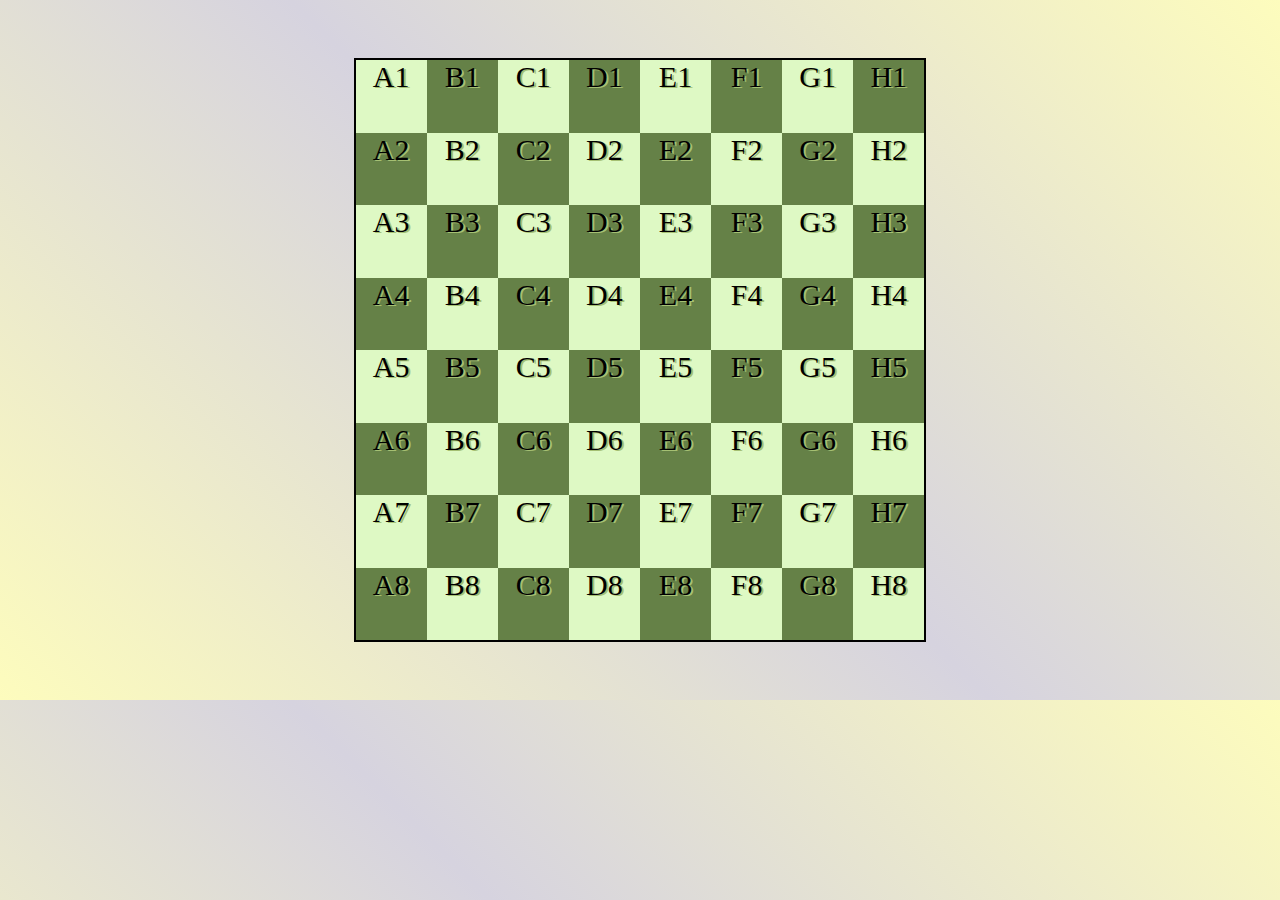
<file: Chess Board num/index.html>
<!DOCTYPE html>
<html lang="en">
<head>
    <meta charset="UTF-8">
    <meta name="viewport" content="width=device-width, initial-scale=1.0">
    <title>chessboard</title>
    <link rel="stylesheet" href="style.css">
</head>
<body>

    <div class="chessboard">
        <div class="a">A1</div>
        <div class="b">B1</div>
        <div class="a">C1</div>
        <div class="b">D1</div>
        <div class="a">E1</div>
        <div class="b">F1</div>
        <div class="a">G1</div>
        <div class="b">H1</div>
        
        <div class="b">A2</div>
        <div class="a">B2</div>
        <div class="b">C2</div>
        <div class="a">D2</div>
        <div class="b">E2</div>
        <div class="a">F2</div>
        <div class="b">G2</div>
        <div class="a">H2</div>

        <div class="a">A3</div>
        <div class="b">B3</div>
        <div class="a">C3</div>
        <div class="b">D3</div>
        <div class="a">E3</div>
        <div class="b">F3</div>
        <div class="a">G3</div>
        <div class="b">H3</div>
        
        <div class="b">A4</div>
        <div class="a">B4</div>
        <div class="b">C4</div>
        <div class="a">D4</div>
        <div class="b">E4</div>
        <div class="a">F4</div>
        <div class="b">G4</div>
        <div class="a">H4</div>

        <div class="a">A5</div>
        <div class="b">B5</div>
        <div class="a">C5</div>
        <div class="b">D5</div>
        <div class="a">E5</div>
        <div class="b">F5</div>
        <div class="a">G5</div>
        <div class="b">H5</div>
        
        <div class="b">A6</div>
        <div class="a">B6</div>
        <div class="b">C6</div>
        <div class="a">D6</div>
        <div class="b">E6</div>
        <div class="a">F6</div>
        <div class="b">G6</div>
        <div class="a">H6</div>

        <div class="a">A7</div>
        <div class="b">B7</div>
        <div class="a">C7</div>
        <div class="b">D7</div>
        <div class="a">E7</div>
        <div class="b">F7</div>
        <div class="a">G7</div>
        <div class="b">H7</div>
        
        <div class="b">A8</div>
        <div class="a">B8</div>
        <div class="b">C8</div>
        <div class="a">D8</div>
        <div class="b">E8</div>
        <div class="a">F8</div>
        <div class="b">G8</div>
        <div class="a">H8</div>
        
        
    </div>
    
</body>
</html>
</file>
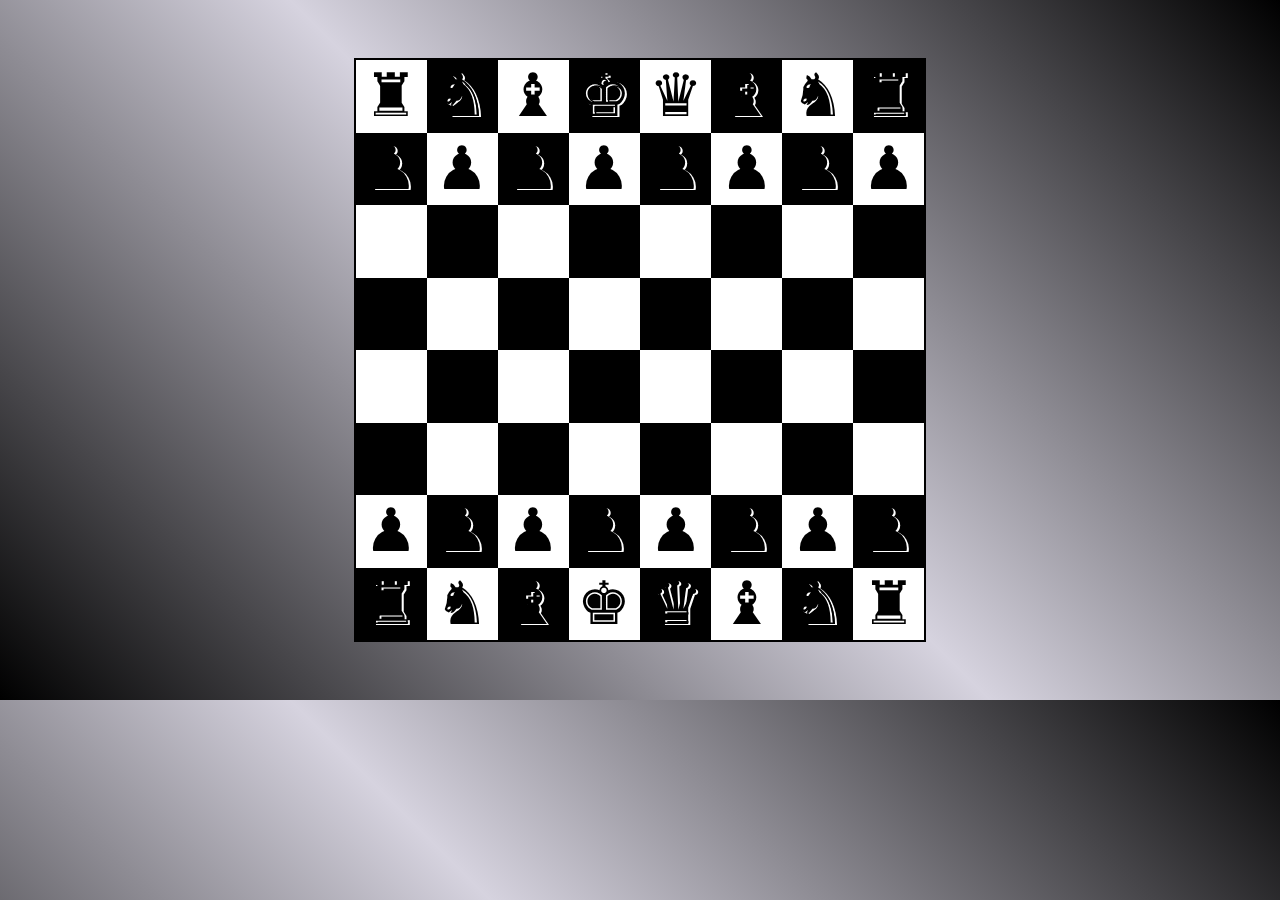
<file: Chess Board/index.html>
<!DOCTYPE html>
<html lang="en">
<head>
    <meta charset="UTF-8">
    <meta name="viewport" content="width=device-width, initial-scale=1.0">
    <title>chessboard</title>
    <link rel="stylesheet" href="style.css">
</head>
<body>

    <div class="chessboard">
        <div class="a">&#9820;</div>
        <div class="b">&#9822;</div>
        <div class="a">&#9821;</div>
        <div class="b">&#9818;</div>
        <div class="a">&#9819;</div>
        <div class="b">&#9821;</div>
        <div class="a">&#9822;</div>
        <div class="b">&#9820;</div>
        
        <div class="b">&#9823;</div>
        <div class="a">&#9823;</div>
        <div class="b">&#9823;</div>
        <div class="a">&#9823;</div>
        <div class="b">&#9823;</div>
        <div class="a">&#9823;</div>
        <div class="b">&#9823;</div>
        <div class="a">&#9823;</div>

        <div class="a"></div>
        <div class="b"></div>
        <div class="a"></div>
        <div class="b"></div>
        <div class="a"></div>
        <div class="b"></div>
        <div class="a"></div>
        <div class="b"></div>
        
        <div class="b"></div>
        <div class="a"></div>
        <div class="b"></div>
        <div class="a"></div>
        <div class="b"></div>
        <div class="a"></div>
        <div class="b"></div>
        <div class="a"></div>

        <div class="a"></div>
        <div class="b"></div>
        <div class="a"></div>
        <div class="b"></div>
        <div class="a"></div>
        <div class="b"></div>
        <div class="a"></div>
        <div class="b"></div>
        
        <div class="b"></div>
        <div class="a"></div>
        <div class="b"></div>
        <div class="a"></div>
        <div class="b"></div>
        <div class="a"></div>
        <div class="b"></div>
        <div class="a"></div>

        <div class="a">&#9823;</div>
        <div class="b">&#9823;</div>
        <div class="a">&#9823;</div>
        <div class="b">&#9823;</div>
        <div class="a">&#9823;</div>
        <div class="b">&#9823;</div>
        <div class="a">&#9823;</div>
        <div class="b">&#9823;</div>
        
        <div class="b">&#9820;</div>
        <div class="a">&#9822;</div>
        <div class="b">&#9821;</div>
        <div class="a">&#9818;</div>
        <div class="b">&#9819;</div>
        <div class="a">&#9821;</div>
        <div class="b">&#9822;</div>
        <div class="a">&#9820;</div>
        
        
    </div>
    
</body>
</html>
</file>
<file: Chess Board num/style.css>
body{
    display: flex;
    align-items: center;
    justify-content: center;
    background:linear-gradient(45deg, rgb(253, 252, 189), rgb(214, 211, 223),  rgb(253, 252, 189));
}


.chessboard{
   margin-top: 50px;
   margin-bottom: 50px;
    border: 2px solid black;
    width: 45%;
    height: 580px;
   display: flex;
   flex-wrap: wrap;
}

.chessboard div{
  
   width:calc(100%/8);
   font-size: 30px;
   text-align:center;
   text-shadow: 2px 1px rgb(165, 192, 115) ;
}

.a{

   background:#DEF9C4;
   width: 100%;
   height: 12.5%;

}

.b{
   background:#658147;
   width: 100%;
   height: 12.5%;

}
</file>
<file: Chess Board/style.css>
body{
     display: flex;
     align-items: center;
     justify-content: center;
     background:linear-gradient(45deg, rgb(0, 0, 0), rgb(214, 211, 223),  rgb(0, 0, 0));

}


.chessboard{
    margin-top: 50px;
    margin-bottom: 50px;
    border: 2px solid black;
    width: 45%;
    height: 580px;
    display: flex;
    flex-wrap: wrap;

}

.chessboard div{
   
    width:calc(100%/8);
    font-size: 60px;
    text-align: center;
    text-shadow: 2px 1px white ;
}

.a{

    background:white;
    width: 100%;
    height: 12.5%;

}

.b{
    background:black;
    width: 100%;
    height: 12.5%;
}
</file>
